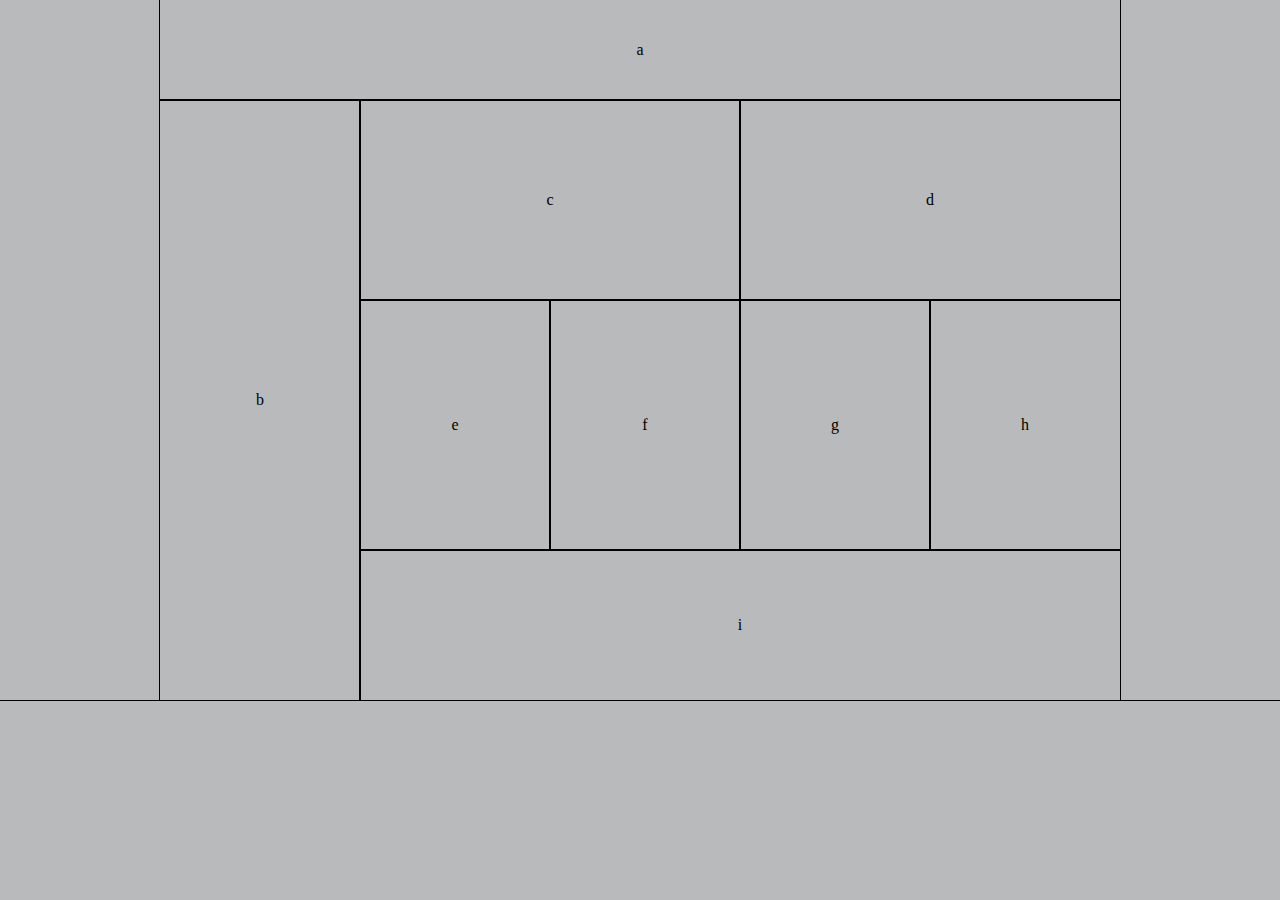
<file: index.html>
<!DOCTYPE html>
<html lang="en">
<head>
  <meta charset="UTF-8">
  <meta name="viewport" content="width=device-width, initial-scale=1.0">
  <meta http-equiv="X-UA-Compatible" content="ie=edge">
  <link rel="stylesheet" href="styles/reset.css">
  <link rel="stylesheet" href="styles/base.css">
  <link rel="stylesheet" href="styles/layout.css">
  <link rel="stylesheet" href="styles/modules.css">
  <title>UI Challenge </title>
</head>
<body>
  <div class="wrapper">
    <header><p>a</p></header>
    <div class="content">
      <aside><p>b</p></aside>
      <div class="right-panel">
        <section class="container-cd">
          <div class="top"><p>c</p></div>
          <div class="top"><p>d</p></div>
        </section>
        <section class="container-efgh">
          <div class="bottom"><p>e</p></div>
          <div class="bottom"><p>f</p></div>
          <div class="bottom"><p>g</p></div>
          <div class="bottom"><p>h</p></div>
        </section>
        <footer><p>i</p></footer>
      </div>  
    </div>  
  </div>
</body>
</html>
</file>
<file: styles/base.css>
* {
  outline: 1px solid black;
  box-sizing: border-box;
  margin: 0;
  padding: 0;
}

body {
  background-color: rgb(184, 186, 188);
}
</file>
<file: styles/layout.css>
.wrapper {
  width: 480px;
}

header {
  height: 75px;
}

aside {
  height: 150px;
}

.container-cd {
  display: flex;
  align-content: stretch;
  flex-direction: column;
}

.top {
  height: 125px;
}

.container-efgh {
  display: flex;
  flex-wrap: wrap;

}
.bottom {
  width: 240px;
  height: 250px;
}

footer {
  height: 80px;
}

@media only screen and (min-width: 960px) {

  .wrapper {
    width: 960px;
    margin: auto;
  }

  header {
    height: 100px;
  }

  .content {
    display: flex;
    width: 960px;
    height: 600px;
  }

  aside {
    width: 200px;
    height: 600px;
  }

  .container-cd {
    flex-direction: row;
  }

  .top {
    width: 380px;
    height: 200px;
  }

  .bottom {
    width: 190px;
    height: 250px;
  }

  footer {
    width: 760px;
    height: 150px;
  }
}
</file>
<file: styles/modules.css>
header {
  display: flex;
  justify-content: center;
  align-items: center;
}

aside {
  display: flex;
  justify-content: center;
  align-items: center;
}
.top {
  display: flex;
  justify-content: center;
  align-items: center;
}
.bottom {
  display: flex;
  justify-content: center;
  align-items: center;
}
footer {
  display: flex;
  justify-content: center;
  align-items: center;
}

p {
  outline: none;
}
</file>
